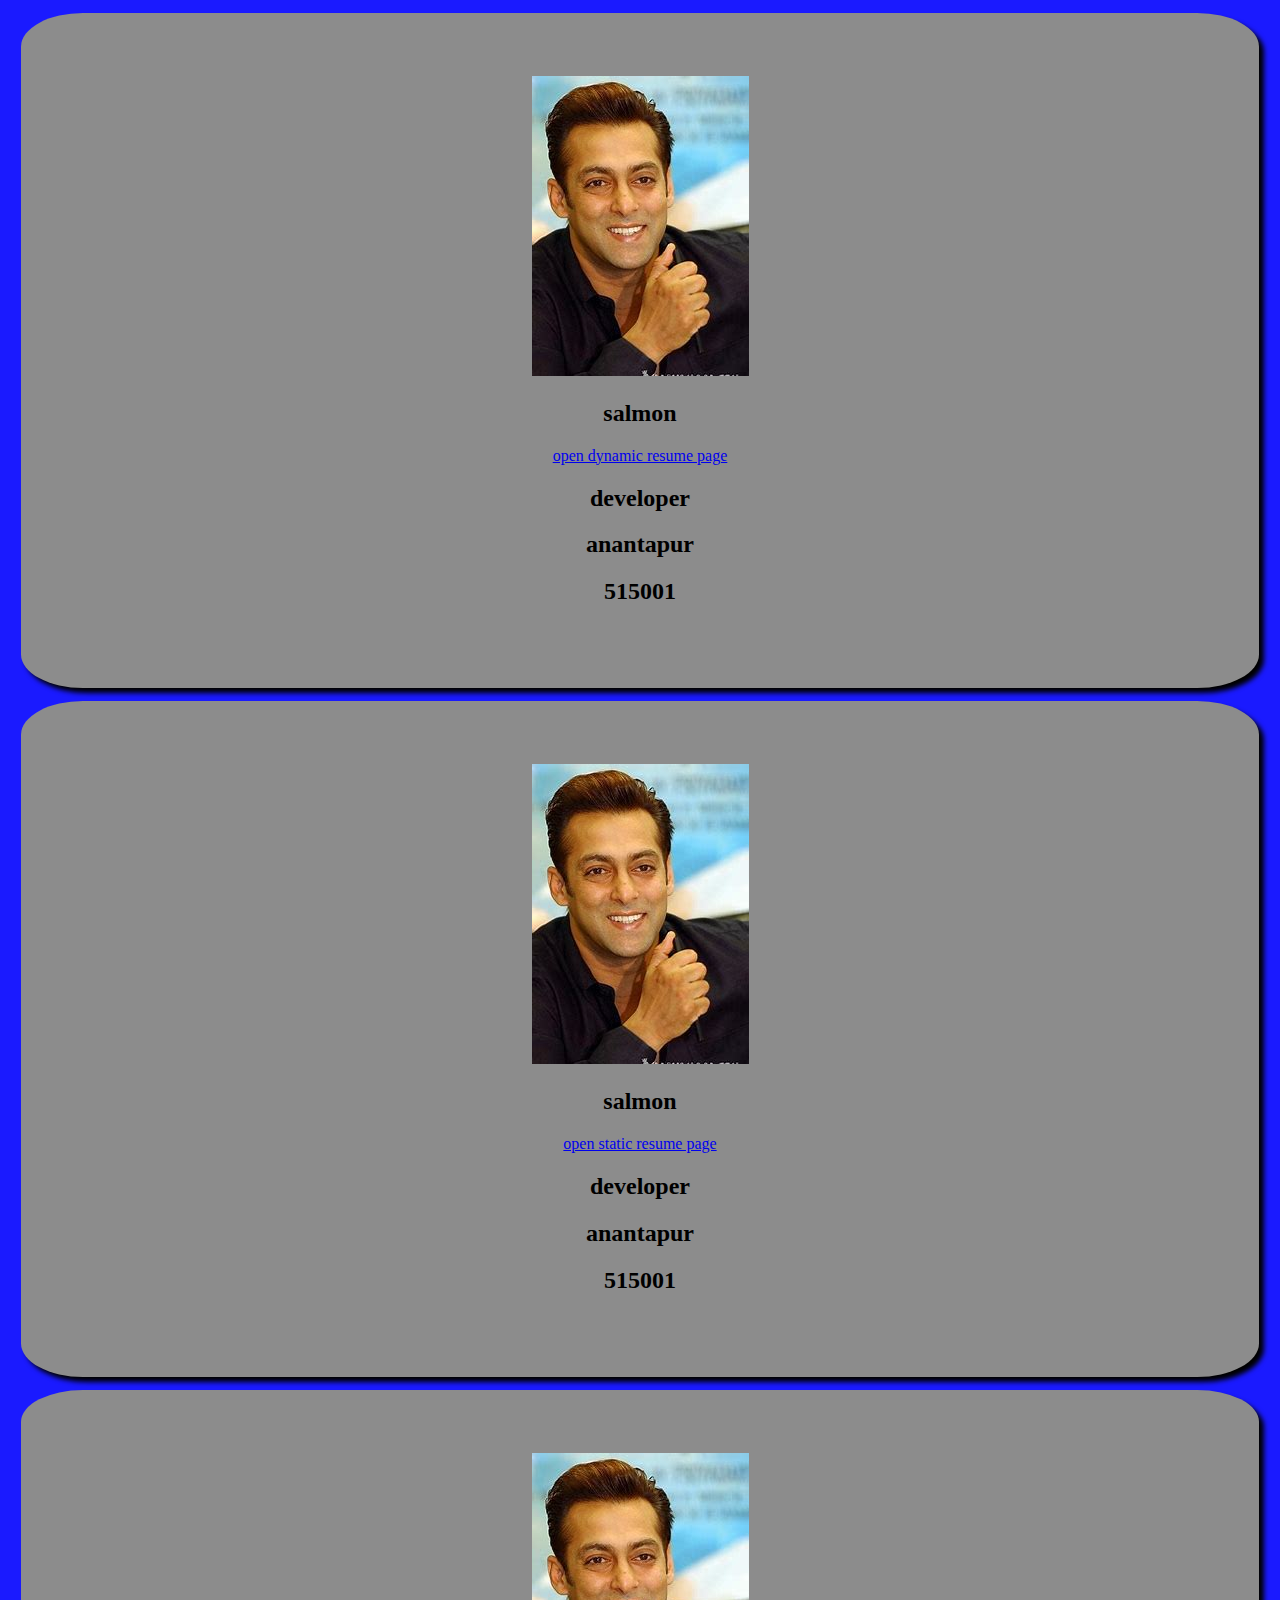
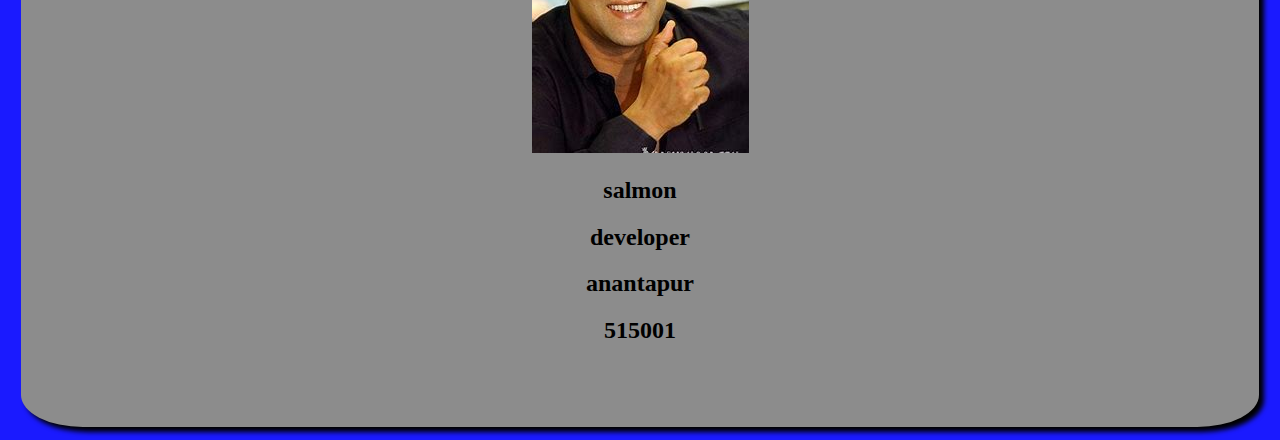
<file: index.html>
<!DOCTYPE html>
<html>
  <head>
    <meta charset="utf-8">
    <meta name="viewport" content="width=device-width,intial-scale=1">
    <title>CARD VIEW</title>
    <link rel="stylesheet" href="style.css">
  </head>
  <body>
    <div class="main">
      <div class="child">
      <img src="image/salmon.jpg" alt="photo">
      <h2>salmon</h2>
      <a href="dynamic.html">open dynamic resume page</a>
      <h2>developer</h2>
      <h2>anantapur</h2>
      <h2>515001</h2>
      </div>
  <div class="child">
    <img src="image/salmon.jpg" alt="photo"  >
<h2>salmon</h2>
<a href="static.html">open static resume page</a>
    <h2>developer</h2>
    <h2>anantapur</h2>
    <h2>515001</h2>
  </div>
  <div class="child">
    <img src="image/salmon.jpg" alt="photo">
  <h2>salmon</h2>
    <h2>developer </h2>
    <h2>anantapur</h2>
    <h2>515001</h5>
  </div>
</div>
</html>
</file>
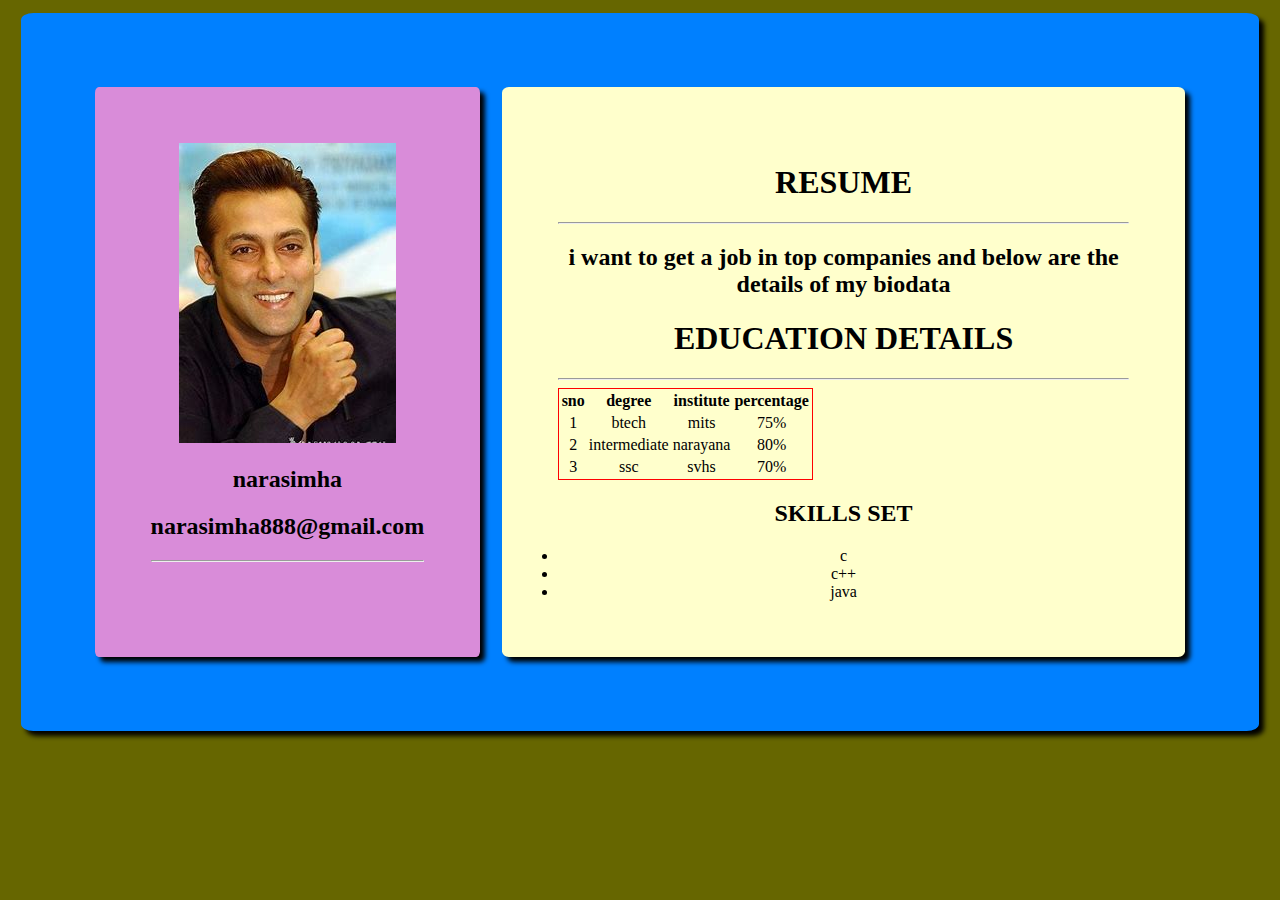
<file: dynamic.html>
<!DOCTYPE html>
<html>
  <head>
    <meta charset="utf-8">
    <title></title>
    <link rel="stylesheet" href="static.css">
  </head>
  <body>
    <div class="main">
      <div class="left">

      </div>
      <div class="right">

      </div>
      </div>
  </body>
  <script type="text/javascript"src="dynamic.js">
    </script>
</html>
</file>
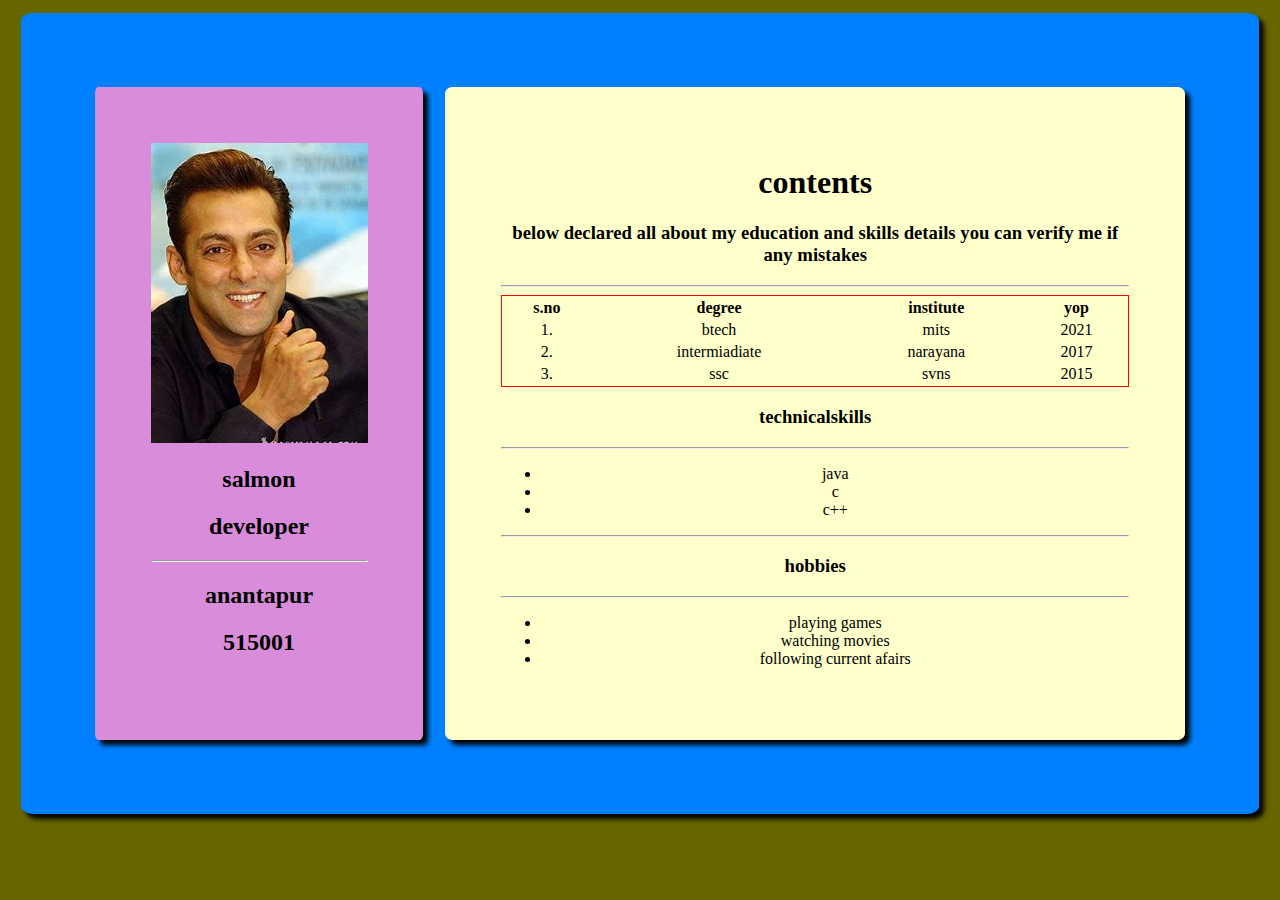
<file: static.html>
<!DOCTYPE html>
<html>
  <head>
    <meta charset="utf-8">
    <title>RESUME</title>
    <link rel="stylesheet" href="static.css">
  </head>
  <body>
    <div class="main">
      <div class="left">

      <img src="image/salmon.jpg" alt="photo">
      <h2>salmon</h2>
      <h2>developer</h2>
      <hr>
      <h2>anantapur</h2>
      <h2>515001</h2>

</div>
      <div class="right">
        <h1>contents</h1>
        <h3>below declared all about my education and skills details you can verify me if any mistakes</h3>
        <hr>
        <table width=100% >
          <tr>
            <th>
              s.no
            </th>
            <th>
              degree
            </th>
            <th>
              institute
            </th>
            <th>
              yop
            </th>
          </tr>
          <tr>
            <td>1.</td>
            <td>btech</td>
            <td>mits</td>
            <td>2021</td>
          </tr>
          <tr>
            <td>2.</td>
            <td>intermiadiate</td>
            <td>narayana</td>
            <td>2017</td>
          </tr>
          <tr>
            <td>3.</td>
            <td>ssc</td>
            <td>svns</td>
            <td>2015</td>
          </tr>


        </table >
        <h3>technicalskills</h3>
        <hr>
        <ul>
          <li>java</li>
          <li>c</li>
          <li>c++</li>
        </ul>
        <hr>
        <h3>hobbies</h3>
        <hr>
        <ul>
          <li>playing games</li>
          <li>watching movies</li>
          <li>following current afairs</li>
        </ul>
  </div>
</div>
  </body>
</html>
</file>
<file: style.css>
body{background: #1a1aff
;}
.parent{background: #cccc00;
display: flex;
margin: 5%;
padding: 5%;
justify-content: space-around;
}
.child{background:  #8c8c8c
;
padding: 5%;
text-align: center;
border-radius: 5%;
margin: 1%;
box-shadow: 5px 5px 5px black;
}

  @media only screen and (min-width: 320px )and (max-width:480px){
body{background: #1a1aff
;}
.parent{background: #cccc00;
display: flex;
flex-wrap: wrap;
margin: 5%;
padding: 5%;
justify-content: space-around;
}
.child{background:  #8c8c8c
;
padding: 5%;
text-align: center;
flex-wrap: wrap;
border-radius: 5%;
margin: 1%;
box-shadow: 5px 5px 5px blue;}
}
@media only screen and (min-width:481px)and(max-width:760px)
{
  body{
    background: red;
  }
  .parent{background: #cccc00;
  display: flex;
flex-wrap: wrap;
  margin: 1%;
  padding: 5%;
  justify-content: space-around;
}
.child{background:  #8c8c8c;
  padding: 5%;
  text-align: center;
width: 20%;
  border-radius: 5%;
  margin: 1%;
  box-shadow: 5px 5px 5px blue;
}
}
</file>
<file: static.css>
body{
  background: #666600;
}
.main{
background: #0080ff;
display: flex;
padding: 5%;
text-align: center;
border-radius: 1%;
margin: 1%;
box-shadow: 5px 5px 5px black;
}
.left{
  background: #d98cd9;
text-align: center;
padding: 5%;
margin: 1%;
border-radius: 1%;
box-shadow: 5px 5px 5px black;
}
.right
{
  background:  #ffffcc;
  padding: 5%;
  text-align: center;
margin:1%;
border-radius: 1%;
box-shadow: 5px 5px 5px black;
}
table{
  border:1px solid red ;
}
</file>
